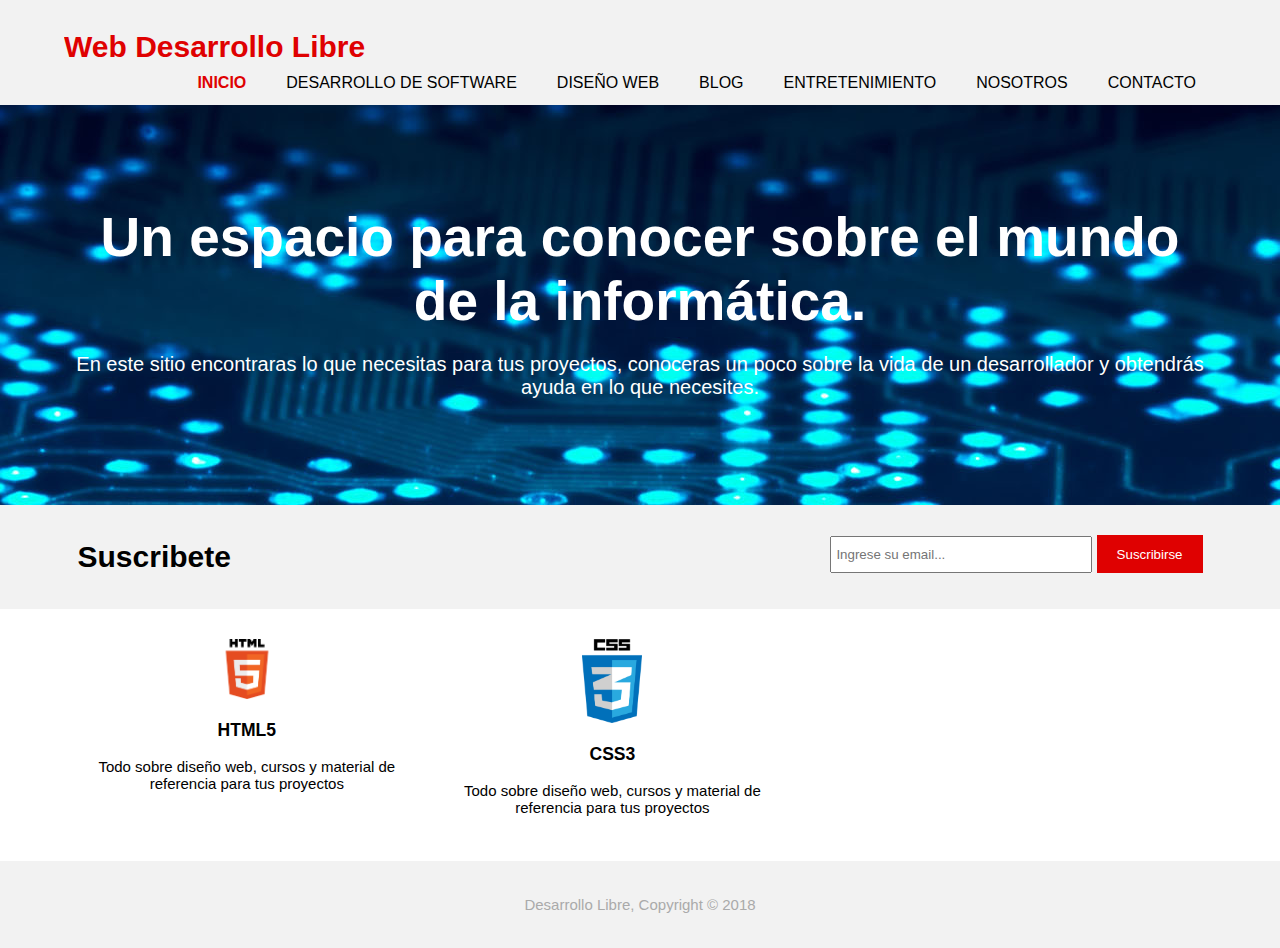
<file: Web - Desarrollo Libre/index.html>
<!DOCTYPE html>
<html>
<head>
	<title>Desarrollo Libre</title>
	<meta charset="utf-8">
	<meta name="viewport" content="width=device-width">
	<meta name="description" content="Desarrollo de software y web">
	<meta name="keywords" content="diseño web, programación y blog">
	<meta name="author" content="Edguard">
	<link rel="stylesheet" type="text/css" href="css/estilos.css">
</head>
<body>
	<header>
		<div class="contenedor">
			<div id="marca">
				<h1><span class="resaltado">Web</span> Desarrollo Libre</h1>
			</div>
			<nav>
				<ul>
					<li class="actual"><a href="index.html">Inicio</a></li>
					<li><a href="pages/DS.html">Desarrollo de Software</a></li>
					<li><a href="pages/DW.html">Diseño Web</a></li>
					<li><a href="pages/blog.html">Blog</a></li>
					<li><a href="pages/ETT.html">Entretenimiento</a></li>
					<li><a href="pages/nosotros.html">Nosotros</a></li>
					<li><a href="pages/contacto.html">Contacto</a></li>
				</ul>
			</nav>
		</div>
	</header>

	<section id="cabecera">
		<div class="contenedor">
			<h1>Un espacio para conocer sobre el mundo de la informática.</h1>
			<p>En este sitio encontraras lo que necesitas para tus proyectos, conoceras un poco sobre la vida de un desarrollador
			y obtendrás ayuda en lo que necesites.</p>
		</div>
	</section>

	<section id="boletin">
		<div class="contenedor">
			<h1>Suscribete</h1>
			<form>
				<input type="email" name="email" placeholder="Ingrese su email...">
				<button type="submit" class="boton1">Suscribirse</button>
			</form>
		</div>
	</section>

	<section id="contenidos">
		<div class="contenedor">
			<div class="contenido">
				<img src="img/logo_html5.png">
				<h3>HTML5</h3>
				<p>Todo sobre diseño web, cursos y material de referencia para tus proyectos</p>
			</div>
			<div class="contenido">
				<img src="img/logo_css3.png">
				<h3>CSS3</h3>
				<p>Todo sobre diseño web, cursos y material de referencia para tus proyectos</p>
			</div>
		</div>
	</section>

	<footer>
		<p>Desarrollo Libre, Copyright &copy; 2018</p>
	</footer>
</body>
</html>
</file>
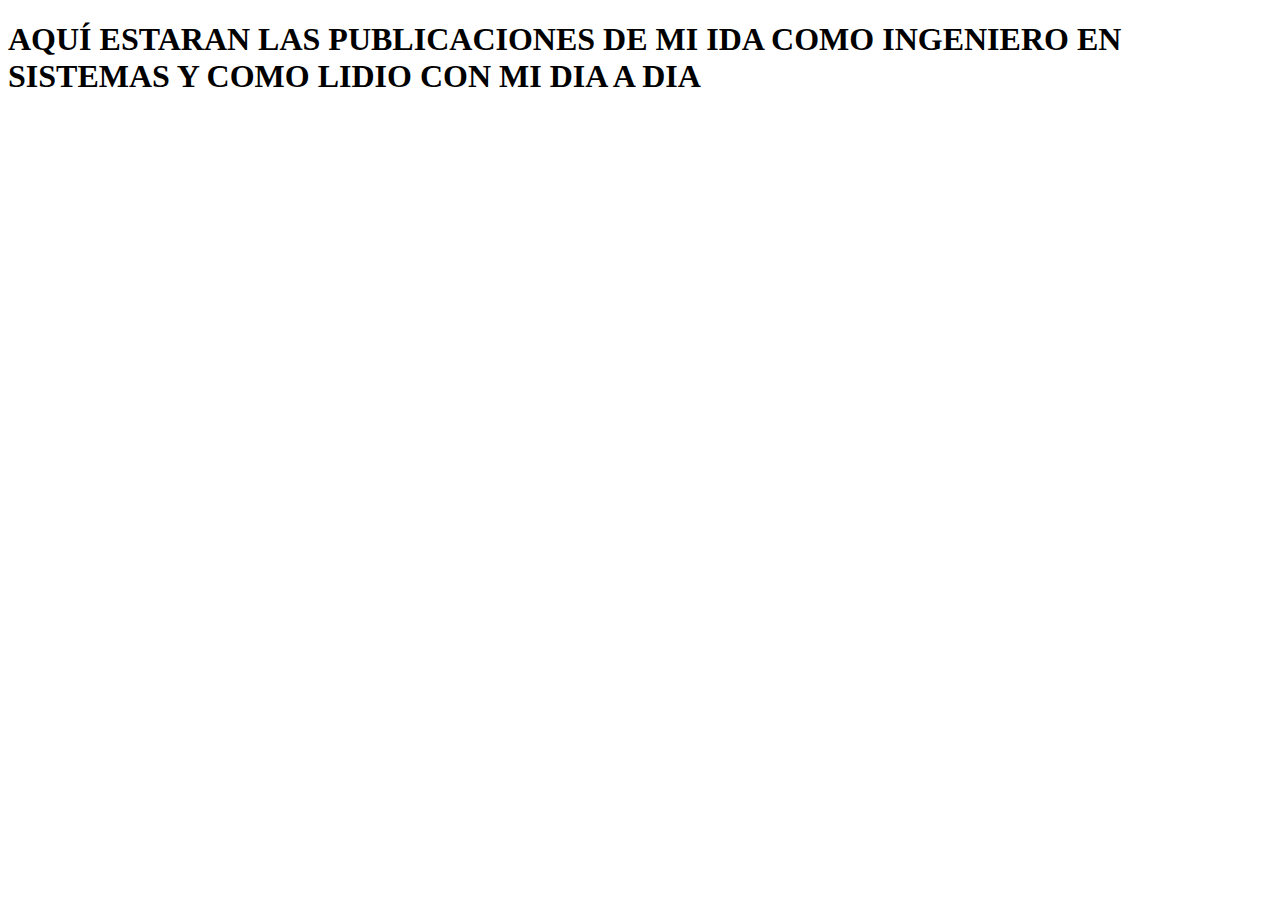
<file: Web - Desarrollo Libre/pages/blog.html>
<!DOCTYPE html>
<html>
<head>
	<title>Blog</title>
	<meta charset="utf-8">
	<meta name="viewport" content="width-device-width">
</head>
<body>
	<h1>AQUÍ ESTARAN LAS PUBLICACIONES DE MI IDA COMO INGENIERO EN SISTEMAS Y COMO LIDIO CON MI DIA A DIA</h1>
</body>
</html>
</file>
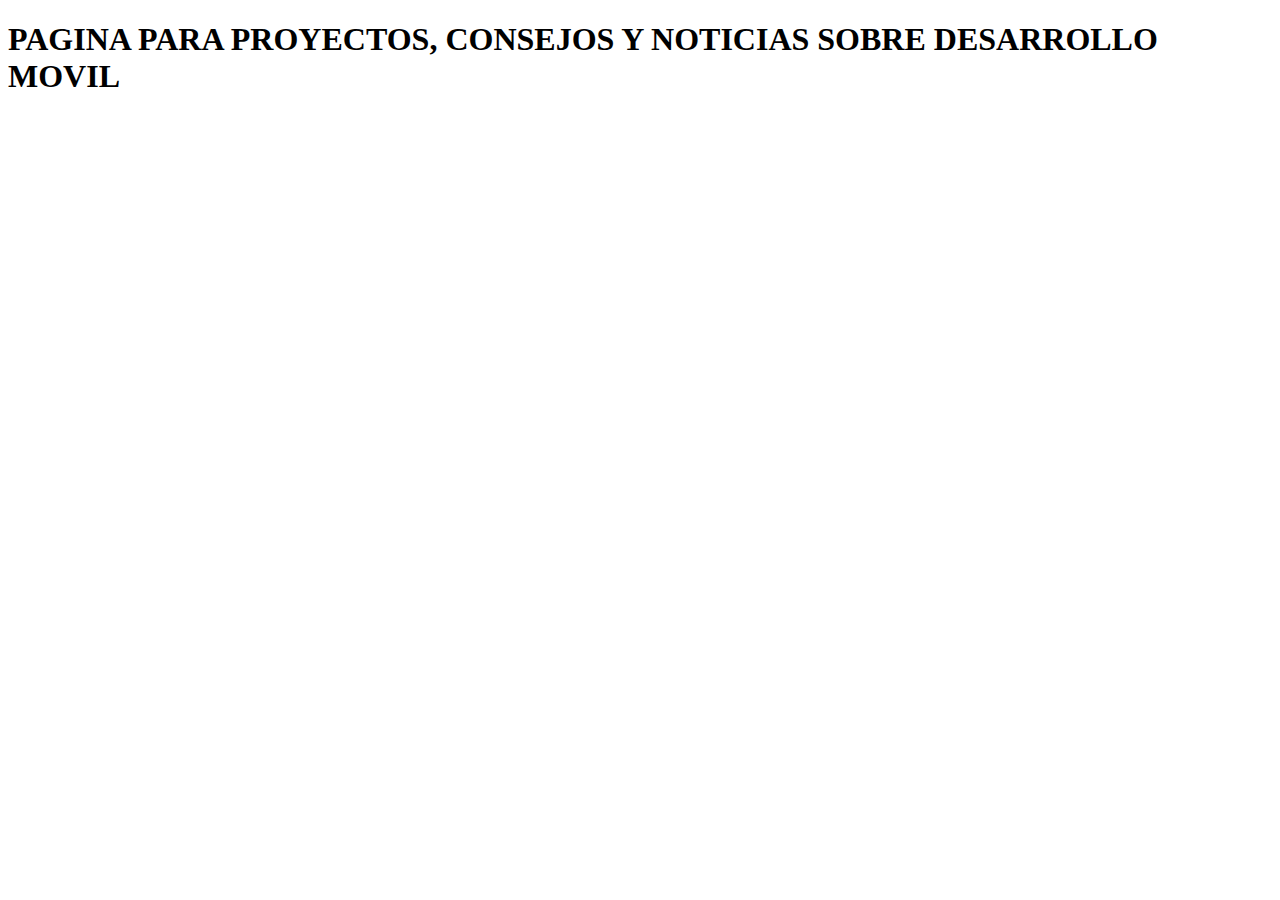
<file: Web - Desarrollo Libre/pages/DM.html>
<!DOCTYPE html>
<html>
<head>
	<title>Desarrollo Movil</title>
	<meta charset="utf-8">
	<meta name="viewport" content="width-device-width">
</head>
<body>
	<h1>PAGINA PARA PROYECTOS, CONSEJOS Y NOTICIAS SOBRE DESARROLLO MOVIL</h1>
</body>
</html>
</file>
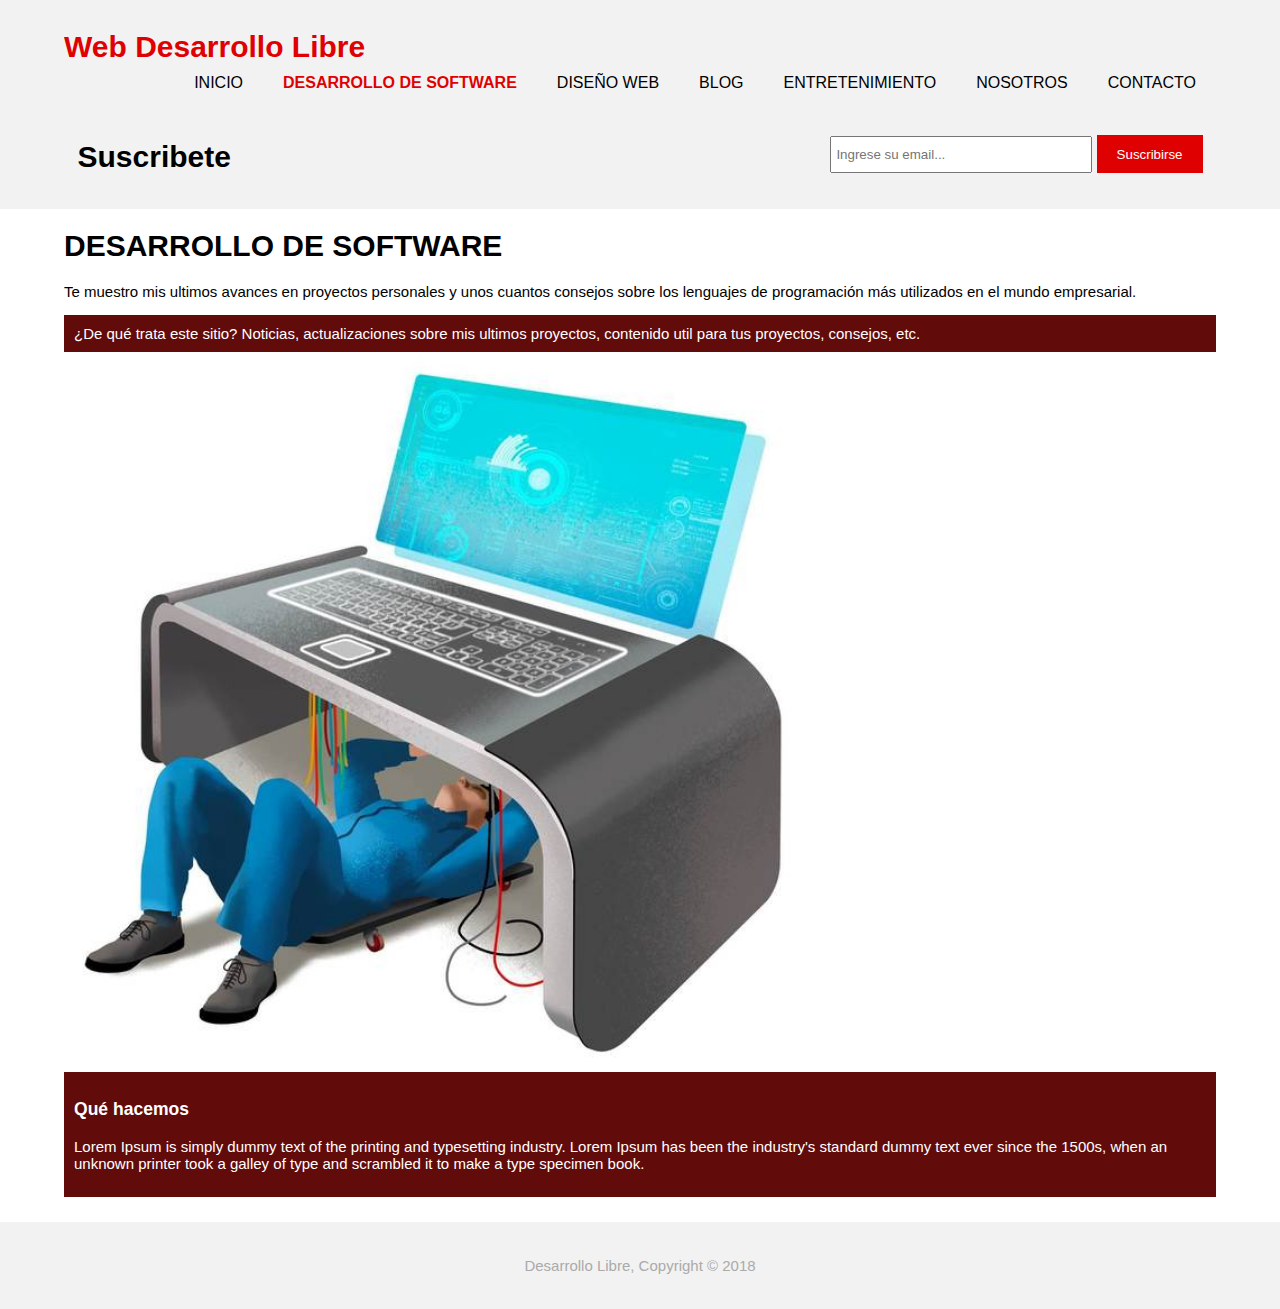
<file: Web - Desarrollo Libre/pages/DS.html>
<!DOCTYPE html>
<html>
<head>
	<title>Desarrollo Libre | Desarrollo de Software</title>
	<meta charset="utf-8">
	<meta name="viewport" content="width=device-width">
	<meta name="description" content="Desarrollo de software y web">
	<meta name="keywords" content="diseño web, programación y blog">
	<meta name="author" content="Edguard">
	<link rel="stylesheet" type="text/css" href="../css/estilos.css">
</head>
<body>
	<header>
		<div class="contenedor">
			<div id="marca">
				<h1><span class="resaltado">Web</span> Desarrollo Libre</h1>
			</div>
			<nav>
				<ul>
					<li><a href="../index.html">Inicio</a></li>
					<li class="actual"><a href="DS.html">Desarrollo de Software</a></li>
					<li><a href="DW.html">Diseño Web</a></li>
					<li><a href="blog.html">Blog</a></li>
					<li><a href="ETT.html">Entretenimiento</a></li>
					<li><a href="nosotros.html">Nosotros</a></li>
					<li><a href="contacto.html">Contacto</a></li>
				</ul>
			</nav>
		</div>
	</header>

	<section id="boletin">
		<div class="contenedor">
			<h1>Suscribete</h1>
			<form>
				<input type="email" name="email" placeholder="Ingrese su email...">
				<button type="submit" class="boton1">Suscribirse</button>
			</form>
		</div>
	</section>

	<section id="main">
		<div class="contenedor">
			<article id="main-col">
				<h1>DESARROLLO DE SOFTWARE</h1>
				<p>Te muestro mis ultimos avances en proyectos personales y unos cuantos consejos sobre los lenguajes de programación
				más utilizados en el mundo empresarial.</p>
				<p class="oscuro">
					¿De qué trata este sitio?
					Noticias, actualizaciones sobre mis ultimos proyectos, contenido util para tus proyectos, consejos, etc.
				</p>

				<img src="../img/desarrollo.jpg" width="740">
			</article>
			<aside id="lateral">
				<div class="oscuro">
					<h3>Qué hacemos</h3>
					<p>Lorem Ipsum is simply dummy text of the printing and typesetting industry. Lorem Ipsum has been the industry's standard dummy text ever since the 1500s, when an unknown printer took a galley of type and scrambled it to make a type specimen book.</p>
				</div>
			</aside>
		</div>
	</section>

	<footer>
		<p>Desarrollo Libre, Copyright &copy; 2018</p>
	</footer>
</body>
</html>
</file>
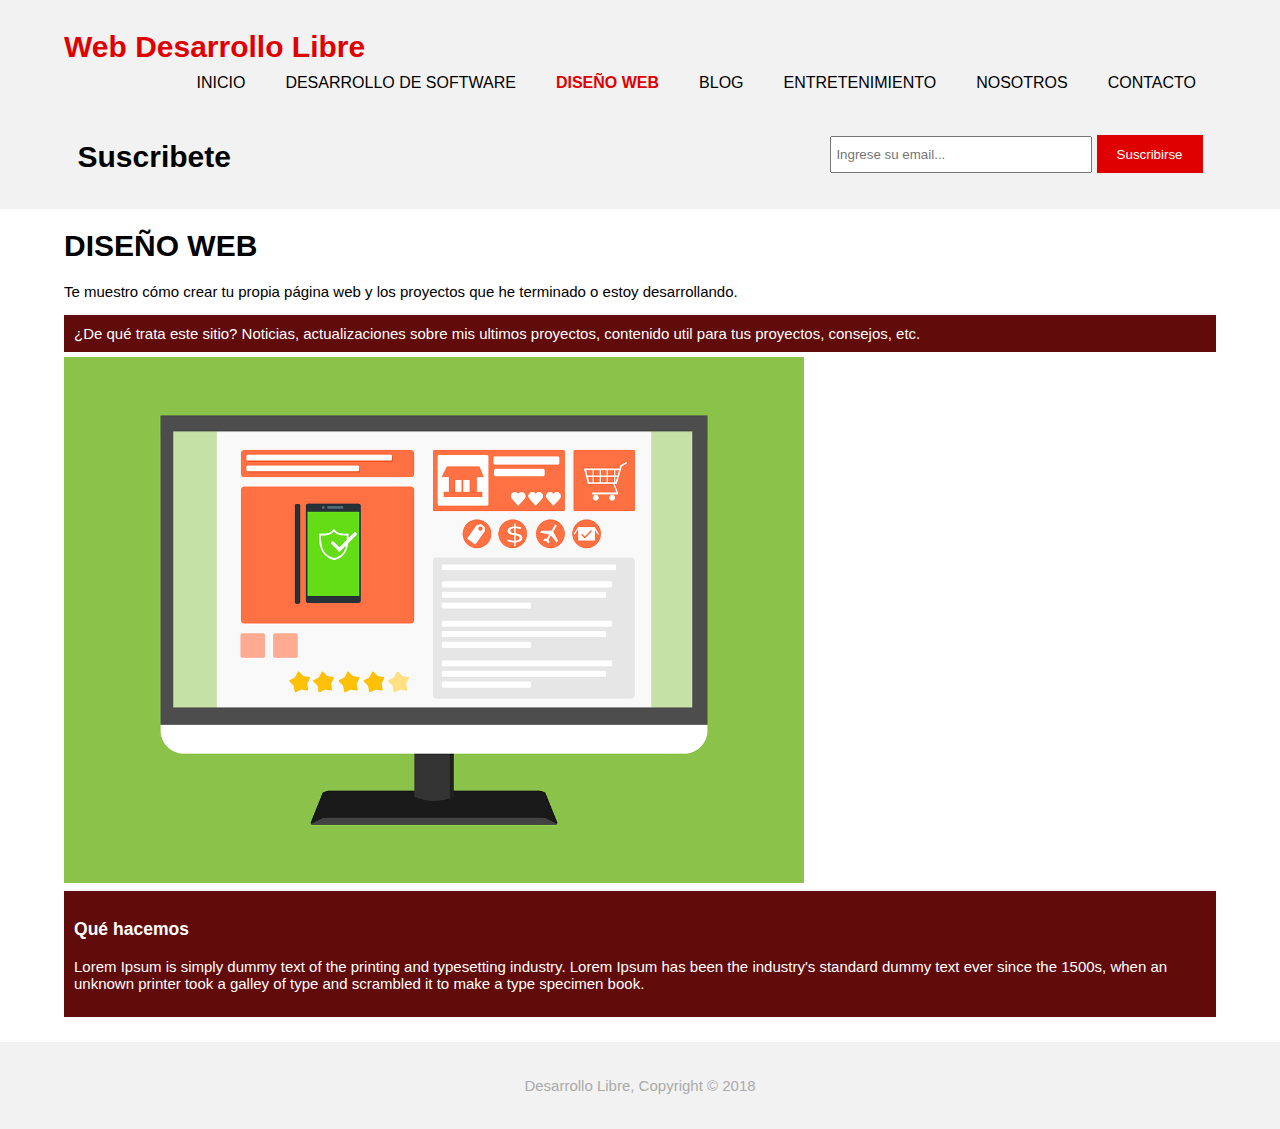
<file: Web - Desarrollo Libre/pages/DW.html>
<!DOCTYPE html>
<html>
<head>
	<title>Desarrollo Libre | Diseño Web</title>
	<meta charset="utf-8">
	<meta name="viewport" content="width=device-width">
	<meta name="description" content="Desarrollo de software y web">
	<meta name="keywords" content="diseño web, programación y blog">
	<meta name="author" content="Edguard">
	<link rel="stylesheet" type="text/css" href="../css/estilos.css">
</head>
<body>
	<header>
		<div class="contenedor">
			<div id="marca">
				<h1><span class="resaltado">Web</span> Desarrollo Libre</h1>
			</div>
			<nav>
				<ul>
					<li><a href="../index.html">Inicio</a></li>
					<li><a href="DS.html">Desarrollo de Software</a></li>
					<li class="actual"><a href="DW.html">Diseño Web</a></li>
					<li><a href="blog.html">Blog</a></li>
					<li><a href="ETT.html">Entretenimiento</a></li>
					<li><a href="nosotros.html">Nosotros</a></li>
					<li><a href="contacto.html">Contacto</a></li>
				</ul>
			</nav>
		</div>
	</header>

	<section id="boletin">
		<div class="contenedor">
			<h1>Suscribete</h1>
			<form>
				<input type="email" name="email" placeholder="Ingrese su email...">
				<button type="submit" class="boton1">Suscribirse</button>
			</form>
		</div>
	</section>

	<section id="main">
		<div class="contenedor">
			<article id="main-col">
				<h1>DISEÑO WEB</h1>
				<p>Te muestro cómo crear tu propia página web y los proyectos que he terminado o estoy desarrollando.</p>
				<p class="oscuro">
					¿De qué trata este sitio?
					Noticias, actualizaciones sobre mis ultimos proyectos, contenido util para tus proyectos, consejos, etc.
				</p>

				<img src="../img/web.png" width="740">
			</article>
			<aside id="lateral">
				<div class="oscuro">
					<h3>Qué hacemos</h3>
					<p>Lorem Ipsum is simply dummy text of the printing and typesetting industry. Lorem Ipsum has been the industry's standard dummy text ever since the 1500s, when an unknown printer took a galley of type and scrambled it to make a type specimen book.</p>
				</div>
			</aside>
		</div>
	</section>

	<footer>
		<p>Desarrollo Libre, Copyright &copy; 2018</p>
	</footer>
</body>
</html>
</file>
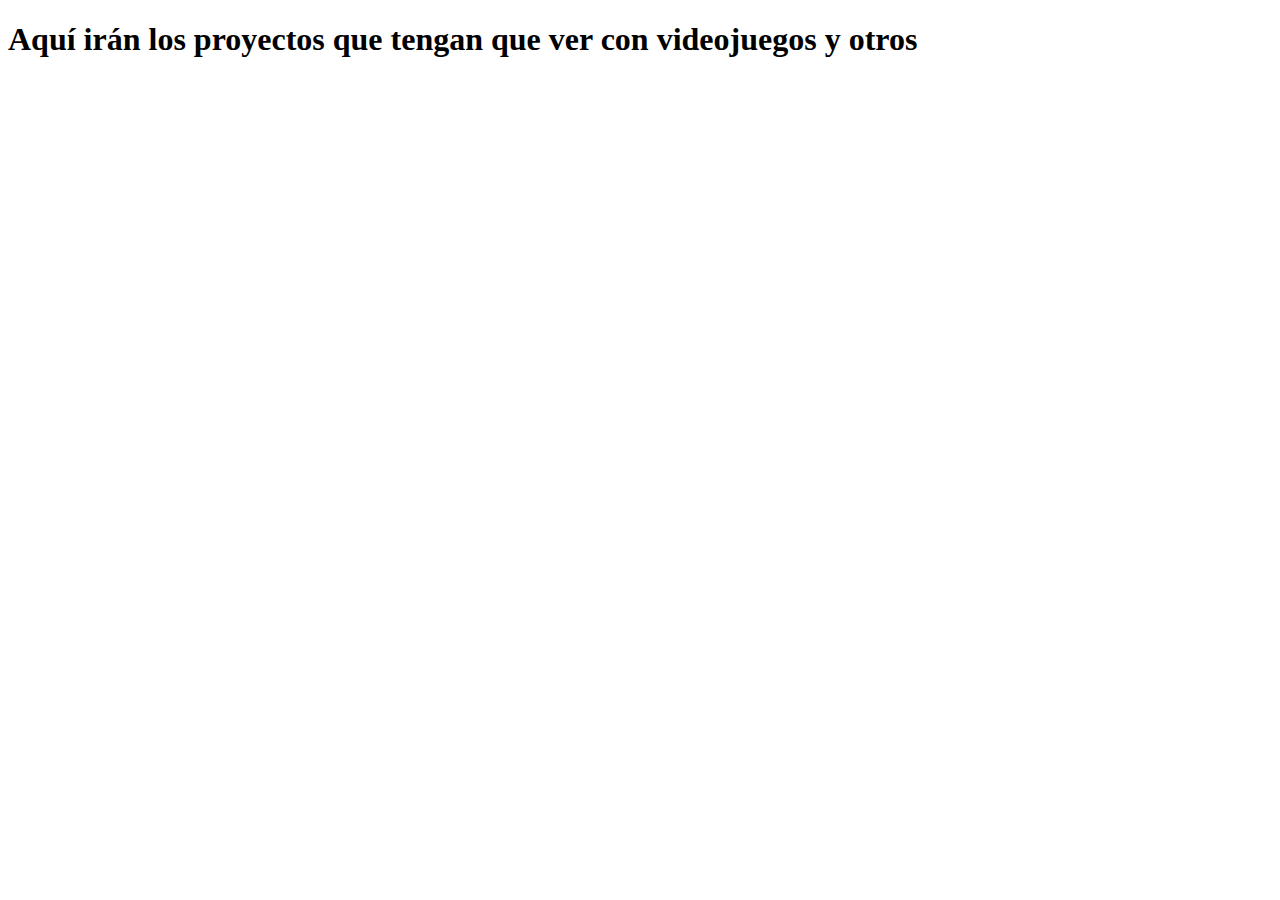
<file: Web - Desarrollo Libre/pages/ETT.html>
<!DOCTYPE html>
<html>
<head>
	<title>Entretenimiento</title>
	<meta charset="utf-8">
	<meta name="viewport" content="width-device-width">
</head>
<body>
	<h1>Aquí irán los proyectos que tengan que ver con videojuegos y otros</h1>
</body>
</html>
</file>
<file: Web - Desarrollo Libre/css/estilos.css>
body{
	font: 15px Arial, Helvetica, sans-serif;
	padding: 0;
	margin: 0;
	background-color: #fff;
}

/*Estilos globales*/

.contenedor{
	 width: 90%;
	 margin: auto;
	 overflow: hidden;
}

ul{
	margin: 0;
	padding: 0;
}

/*Para el boton de suscripción*/
.boton1{
	height: 38px;
	background-color: #DF0101;/*color rojo*/
	border: 0;
	padding-left: 20px;
	padding-right: 20px;
	color: #fff;/*color blanco*/
}

/*Encabezados*/

header{
	background-color: #f2f2f2;/*color gris claro*/
	color: #DF0101;/*color letras: rojo oscuro*/
	padding-top: 30px;
	min-height: 70px;
	border-bottom: 5px solid #f2f2f2;
}

header a{
	color: #000;
	text-decoration: none;
	text-transform: uppercase;
	font-size: 16px;
}

header li{
	float: left;
	display: inline;
	padding: 0 20px 0 20px;
}

header #marca{
	float: left;
}

header #marca h1{
	margin: 0;
}

header nav{
	float: right;
	margin-top: 10px;
}

header .resaltado, header .actual a{
	color: #DF0101;/*color rojo*/
	font-weight: bold;
}

header a:hover{
	color: #F78181;/*color rojo claro*/
	font-weight: bold;
}

/*Imagen de cabecera*/

#cabecera{
	min-height: 400px;
	background: url('../img/cabecera.jpg') no-repeat 0 -400px;
	text-align: center;
	color: #fff;
}

#cabecera h1{
	margin-top: 100px;
	font-size: 55px;
	margin-bottom: 10px;
}

#cabecera p{
	font-size: 20px;
}

/*Estido para Formulario*/

#boletin{
	padding: 15px;
	color: #000;
	background: #f2f2f2;
}

#boletin h1{
	float: left;
}

#boletin form{
	float: right;
	margin-top: 15px;
}

#boletin input[type="email"]{
	padding: 4px;
	height: 25px;
	width: 250px;
}

/*Estilos para el contenido principal*/

#contenidos{
	margin-top: 20px;
}

#contenidos .contenido{
	float: left;
	text-align: center;
	width: 30%;
	padding: 10px;
}

#contenidos .contenido img{
	width: 60px;
}

/* Lateral */

aside #lateral{
	float: right;
	width: 20%;
	margin-top: 5px;
}

.oscuro{
	padding: 10px;
	background-color: #610B0B;/*color verde*/
	color: #fff;
	margin-top: 5px;
	margin-bottom: 5px;
}

/* Estilo para la columna principal*/

article #main-col{
	float: left;
	width: 50%;
}

/*Estilos Footer*/

footer{
	padding: 20px;
	margin-top: 20px;
	color: #aaa;
	background-color: #f2f2f2;/*color gris claro*/
	text-align: center;
}
</file>
